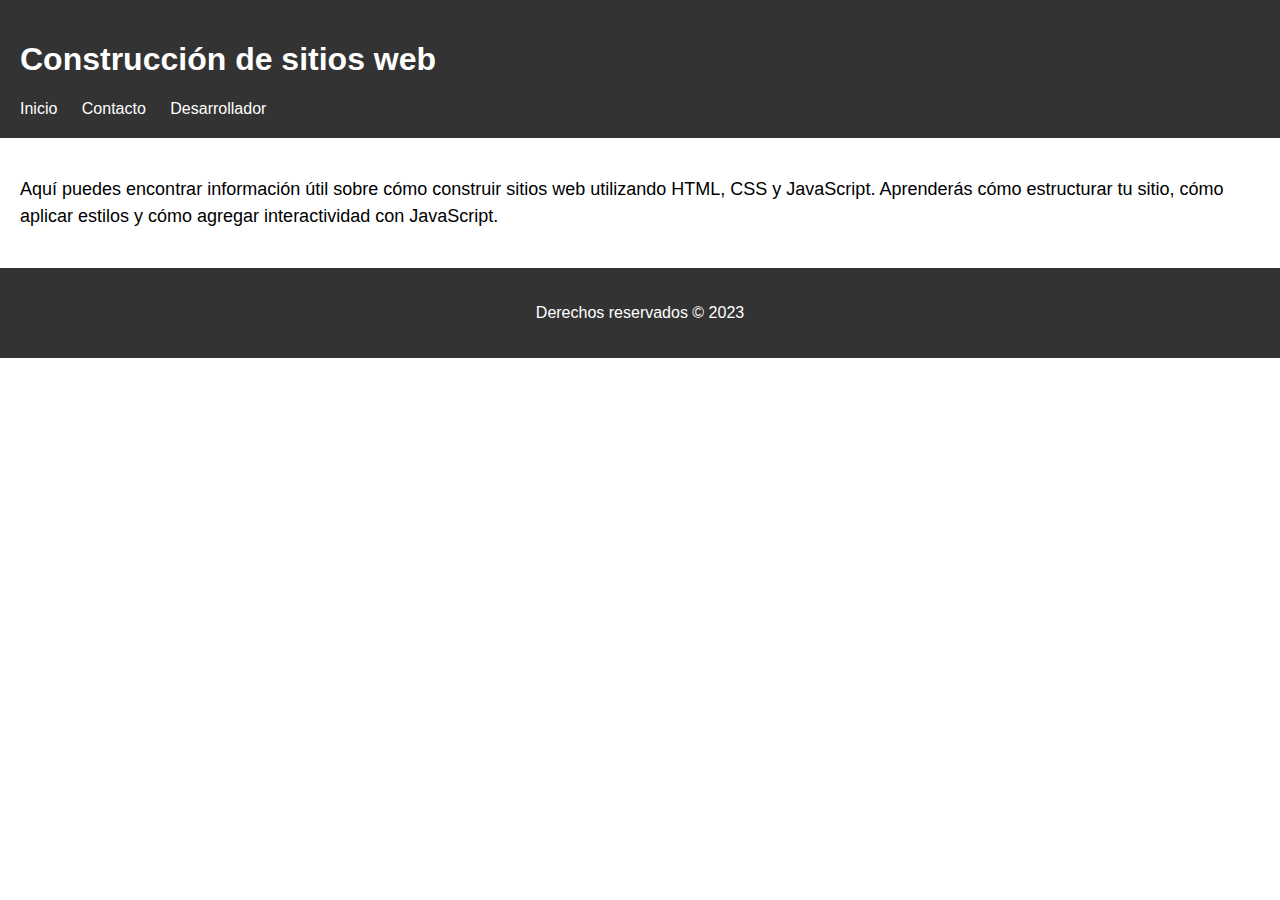
<file: index.html>
<!DOCTYPE html>
<html>
  <head>
    <title>Construcción de sitios web</title>
    <meta charset="UTF-8">
    <link rel="stylesheet" href="style.css">
  </head>
  <body>
    <header>
      <h1>Construcción de sitios web</h1>
      <nav>
        <ul>
          <li><a href="index.html">Inicio</a></li>
          <li><a href="contacto.html">Contacto</a></li>
          <li><a href="desarrollador.html">Desarrollador</a></li>
        </ul>
      </nav>
    </header>
    <main>
      <p>Aquí puedes encontrar información útil sobre cómo construir sitios web utilizando HTML, CSS y JavaScript. Aprenderás cómo estructurar tu sitio, cómo aplicar estilos y cómo agregar interactividad con JavaScript.</p>
    </main>
    <footer>
      <p>Derechos reservados &copy; 2023</p>
    </footer>
  </body>
</html>
</file>
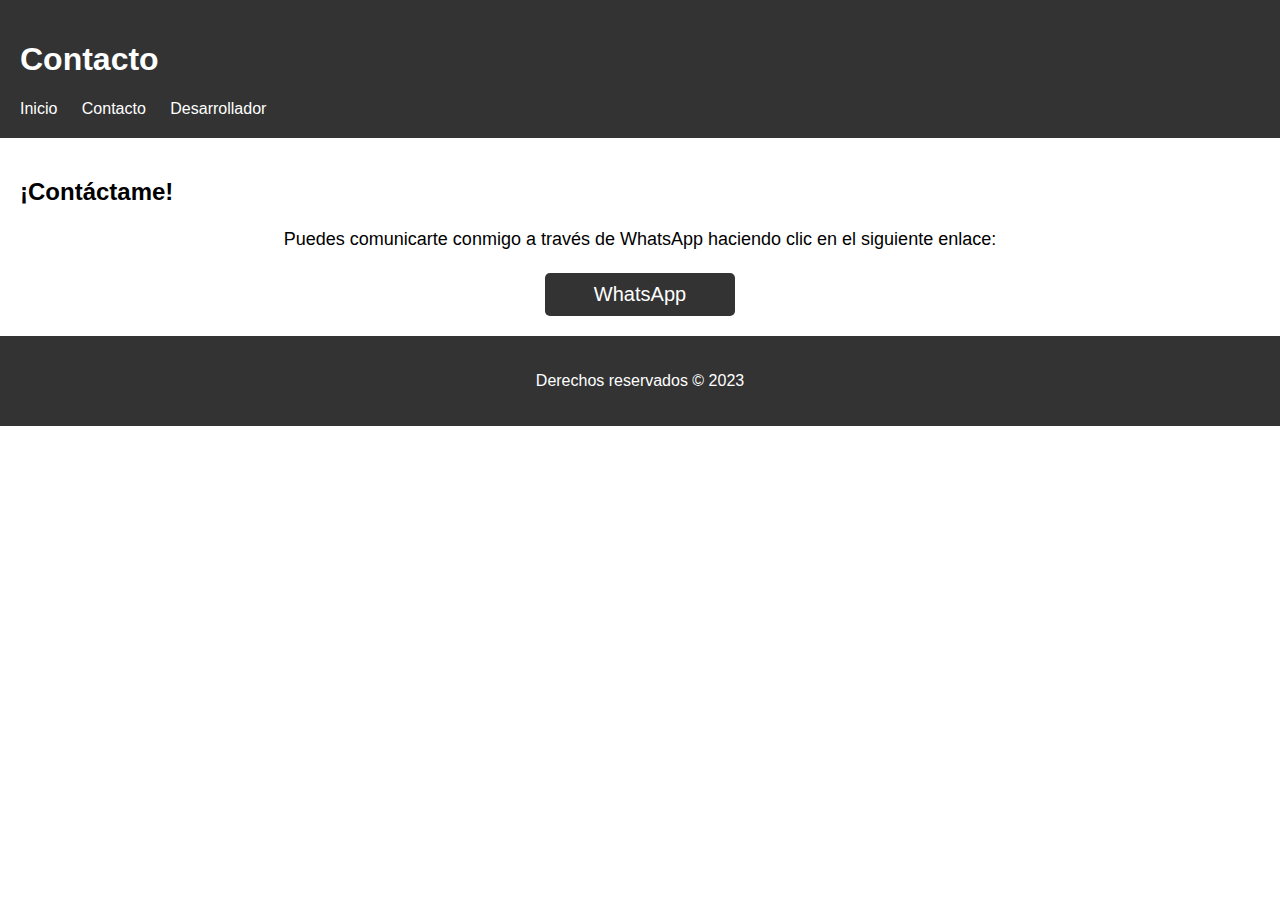
<file: contacto.html>
<!DOCTYPE html>
<html>
  <head>
    <title>Contacto</title>
    <meta charset="UTF-8">
    <link rel="stylesheet" href="style.css">
  </head>
  <body>
    <header>
      <h1>Contacto</h1>
      <nav>
        <ul>
          <li><a href="index.html">Inicio</a></li>
          <li><a href="contacto.html">Contacto</a></li>
          <li><a href="desarrollador.html">Desarrollador</a></li>
        </ul>
      </nav>
    </header>
    <main>
      <h2>¡Contáctame!</h2>
      <center>
      <p>Puedes comunicarte conmigo a través de WhatsApp haciendo clic en el siguiente enlace:</p>
      <a href="https://api.whatsapp.com/send?phone=5219992460526">WhatsApp</a>
      <!-- https://wa.link/q1ld7u -->
      <!-- <p>También puedes visitar el sitio web de mi empresa:</p>
      <a href="https://www.tu-empresa.com"><img src="logo.png" alt="Logo de la empresa"></a> -->
    </center>
    </main>
    <footer>
      <p>Derechos reservados &copy; 2023</p>
    </footer>
  </body>
</html>
</file>
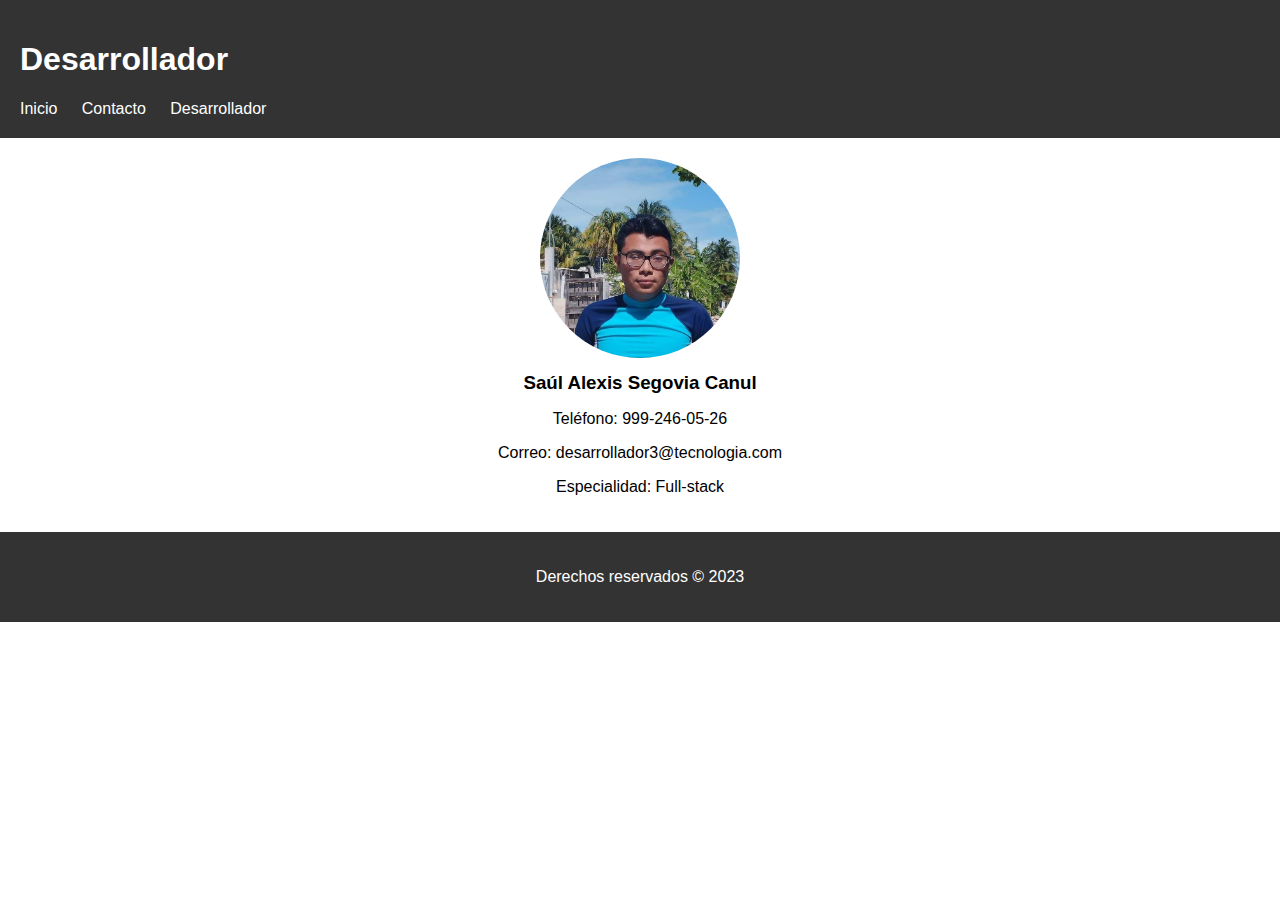
<file: desarrollador.html>
<!DOCTYPE html>
<html>
  <head>
    <title>Desarrollador</title>
    <meta charset="UTF-8">
    <link rel="stylesheet" href="style.css">
  </head>
  <body>
    <header>
      <h1>Desarrollador</h1>
      <nav>
        <ul>
          <li><a href="index.html">Inicio</a></li>
          <li><a href="contacto.html">Contacto</a></li>
          <li><a href="desarrollador.html">Desarrollador</a></li>
        </ul>
      </nav>
    </header>
    <!-- <main>
      <h2>¡Hola! Soy [nombre del desarrollador]</h2>
      <img src="foto.png" alt="[nombre del desarrollador]">
      <p>Estudio en [nombre de la escuela]</p>
    </main> -->
    <center>
</div>
<div class="desarrollador">
  
        <img src="desarrollador3.jpg" alt="Desarrollador 3">
        <h3>Saúl Alexis Segovia Canul</h3>
        <p>Teléfono: 999-246-05-26</p>
        <p>Correo: desarrollador3@tecnologia.com</p>
        <p>Especialidad: Full-stack</p>
    
</div>
</center>
    <footer>
      <p>Derechos reservados &copy; 2023</p>
    </footer>
  </body>
</html>
</file>
<file: style.css>
/* Estilos generales */
body {
    font-family: Arial, sans-serif;
    margin: 0;
    padding: 0;
  }
  header {
    background-color: #333;
    color: #fff;
    padding: 20px;
  }
  nav ul {
    list-style: none;
    margin: 0;
    padding: 0;
  }
  nav li {
    display: inline-block;
    margin-right: 20px;
  }
  nav a {
    color: #fff;
    text-decoration: none;
  }
  main {
    padding: 20px;
  }
  footer {
    background-color: #333;
    color: #fff;
    padding: 20px;
    text-align: center;
  }
  
  /* Estilos específicos para la página "Construcción de sitios web" */
  main p {
    font-size: 18px;
    line-height: 1.5;
  }
  

/* Estilos específicos para la página "Contacto" */
main h2 {
    font-size: 24px;
  }
  main p {
    font-size: 18px;
    line-height: 1.5;
  }
  main a {
    display: block;
    margin-top: 20px;
    font-size: 20px;
    background-color: #333;
    color: #fff;
    text-decoration: none;
    padding: 10px 20px;
    border-radius: 5px;
    width: 150px;
    text-align: center;
  }
  main a:hover {
    background-color: #444;
  }
  main img {
    width: 200px;
    height: 100px;
    margin-top: 20px;
    display: block;
    margin-left: auto;
    margin-right: auto;
  }

  
/* Estilos específicos para la página "Desarrollador" */
main h2 {
  font-size: 24px;
}
/* main img {
  width: 200px;
  height: 200px;
  border-radius: 50%;
  display: block;
  margin: 0 auto;
  margin-top: 20px;
}
main p {
  font-size: 18px;
  line-height: 1.5;
  margin-top: 20px;
  text-align: center;
}

main img {
    width: 200px;
    height: 200px;
    border-radius: 50%;
    display: block;
    margin: 0 auto;
    margin-top: 20px;
  }
  main p {
    font-size: 18px;
    line-height: 1.5;
    margin-top: 20px;
    text-align: center;
  }*/


  .desarrollador {
	display: inline-block;
	margin: 20px;
	text-align: center;
}

.desarrollador img {
	width: 200px;
	height: 200px;
	border-radius: 50%;
}

.desarrollador h3 {
	margin: 10px 0;
}
</file>
